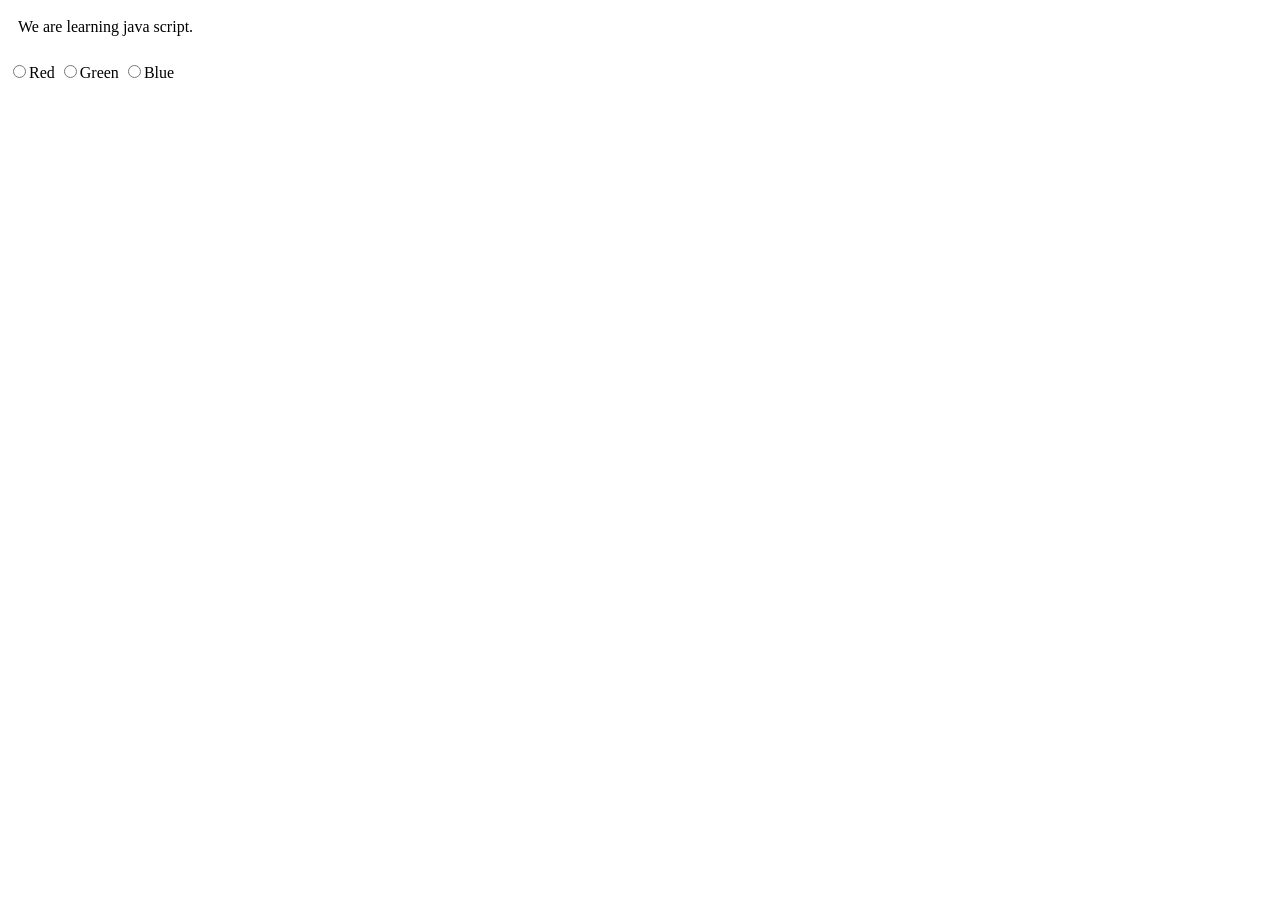
<file: Records/javascript/p1.html>
<html>
  <head>
    <style>
      p{
        padding:10px
      }
    </style>
  </head>
  <p id="main">We are learning java script.</p>  
  <input type="radio" name="color" id="red">Red
  <input type="radio" name="color" id="green">Green
  <input type="radio"  name="color" id="blue">Blue
  <script>
document.getElementById("red").onclick = function()  {
   document.getElementById("main").style.background  = "red";
   document.getElementById("main").style.color  = "white";
}
document.getElementById("green").onclick =  function()  {
   document.getElementById("main").style.background  = "green";
   document.getElementById("main").style.color  = "white";
}
document.getElementById("blue").onclick =  function()  {
   document.getElementById("main").style.background  = "blue";
   document.getElementById("main").style.color  = "white";
}

</script>
  </html>
</file>
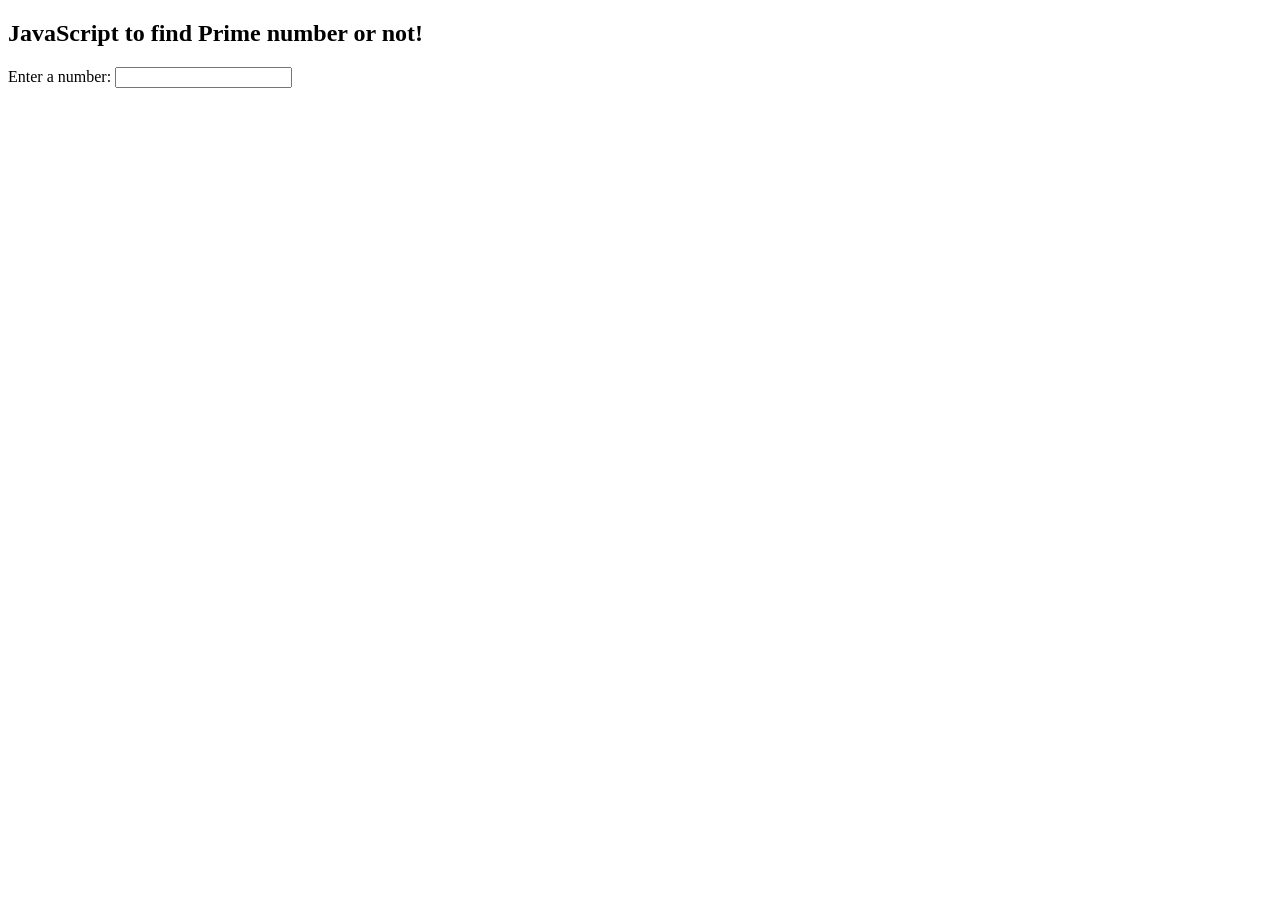
<file: Records/javascript/p2.html>
<!DOCTYPE html>
<html>
    <head>
        <script>
            function findPrime(){
                //get the input value
                var num = document.getElementById('num').value;
                var c = 0;

                //loop till i equals to $num
                for (i = 1; i <= num; i++) {
                    //check if the $num is divisible by itself and 1
                    // % modules will give the reminder value, so if the reminder is 0 then it is divisible
                    if (num % i == 0) {
                        //increment the value of c
                        c = c + 1;
                    }
                }

                //if the value of c is 2 then it is a prime number
                //because a prime number should be exactly divisible by 2 times only (itself and 1)
                if (c == 2) {
                    document.getElementById('result').innerHTML = num + ' is a Prime number';
                }else{
                    document.getElementById('result').innerHTML = num + ' is NOT a Prime number';
                }
            }        
        </script>
    </head>
    <body>
        <h2>JavaScript to find Prime number or not!</h2>
        <form method="post">
            Enter a number:  <input type="number" id="num" name="num" min="0"onclick="findPrime()" name="find"/>
            <div style="margin-top: 10px;" id="result"></div>
        </form>
    </body>
</html>
</file>
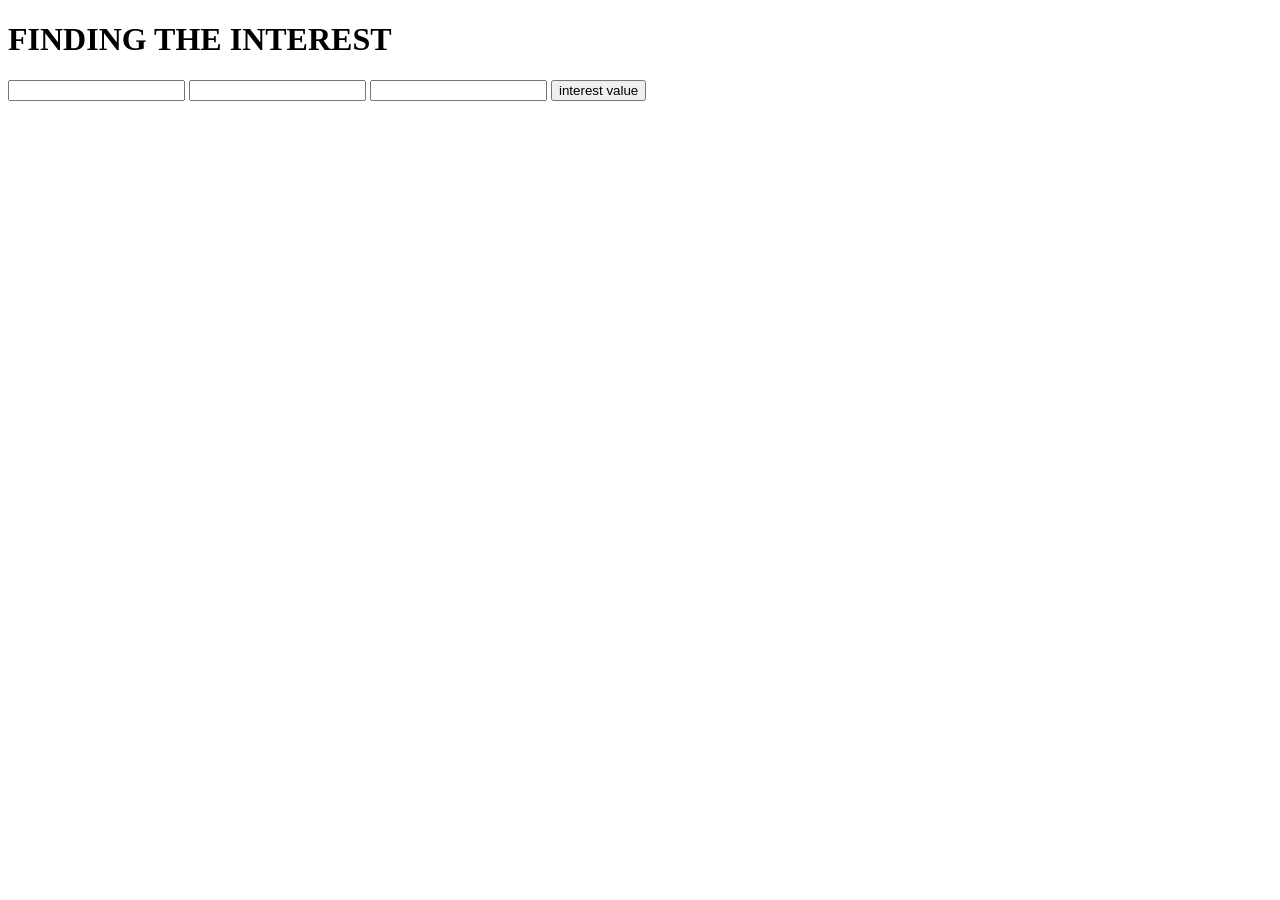
<file: Records/javascript/p3 (2).html>
<!DOCTYPE html>
<html>
<h1>FINDING THE INTEREST</h1>
<script>
    function calculate()
    {
                p = document.getElementById("p").value;
                t= document.getElementById("t").value;
                r = document.getElementById("r").value;
                ptr = document.getElementById("ptr");
                
                ptr.innerHTML = "The interest is " + (p*t*r/100);
    }
</script>
<body>
<input  id="p" >
<input  id="t" >
<input  id="r" >
  <button onclick="calculate()">interest value</button>
<p id="ptr"></p>
</body>
</html>
</file>
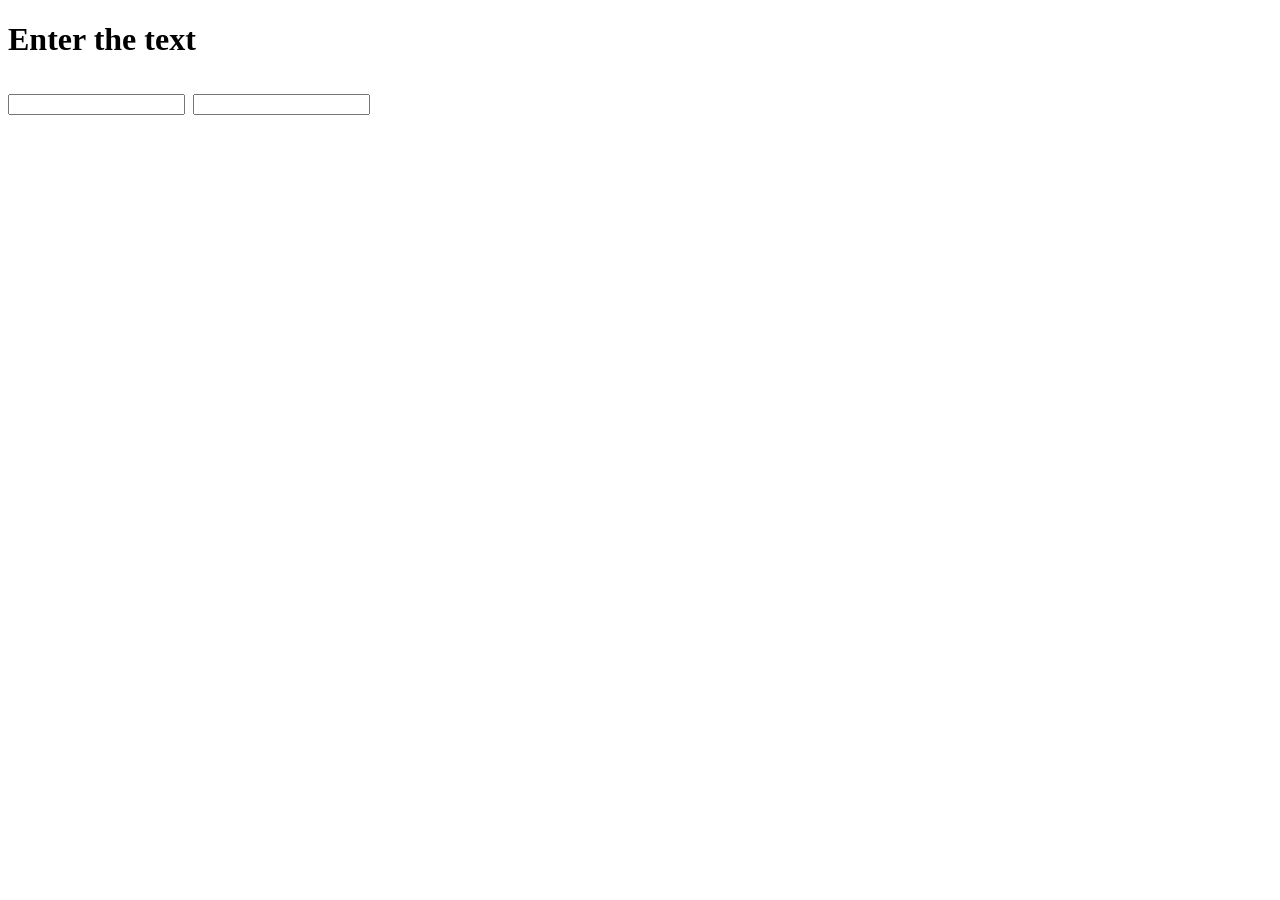
<file: Records/javascript/p4 (1).html>
<!DOCTYPE html>
<html>
<h1>Enter the text<h1>
<script>
    function toupper()
    {
      document.getElementById("output").value=document.getElementById("input").value.toUpperCase();
    }
</script>
<form name="converter">
<input type="text" id="input" name="input the text" value="" onchange="toupper()"/>
<input type="text" id="output" />
</form>
</html>
</file>
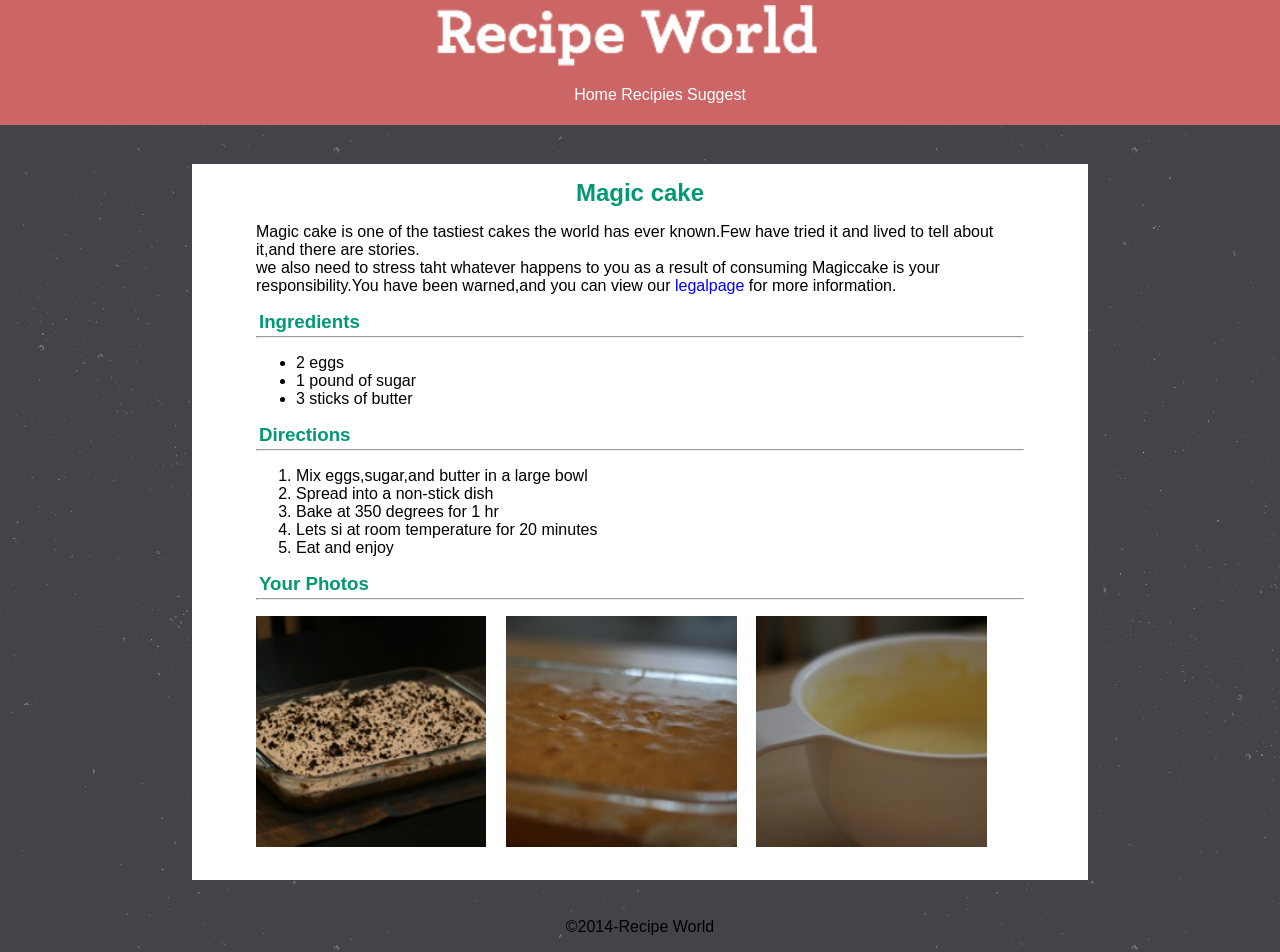
<file: Records/Recipe/cake.html>
<!DOCTYPE html>
<html>
  <link href="cake.css" rel="stylesheet">
  <header>
  <img src="logo.png">
  <ul>
    <li><a href=''>Home</a></li>
    <li><a href=''>Recipies</a></li>
    <li><a href=''>Suggest</a></li>
  </ul>  
  </header>
  <body>
    <div class="main">
  <h2 class="magi" id="k">Magic cake</h2>
  <p>Magic cake is one of the tastiest cakes the world has ever known.Few have tried it and lived to tell about it,and there are stories.<br>
 we also need to stress taht whatever happens to you as a result of consuming Magiccake is your responsibility.You have been warned,and you can view our <a id="blue" href="#">legalpage</a> for more information.</p>
<h3 id="k">Ingredients</h3>
<hr>
<ul>
<li>2 eggs</li>
<li>1 pound of sugar</li>
<li>3 sticks of butter</li>
</ul>
<div class="directions">
<h3 id="k">Directions</h3>
<hr>
<ol>
<li>Mix eggs,sugar,and butter in a large bowl</li>
<li>Spread into a non-stick dish</li>
<li>Bake at 350 degrees for 1 hr</li>
<li>Lets si at room temperature for 20 minutes</li>
<li>Eat and enjoy</li>
</ol>
</div>
<div class="photos">
<h3 id="k">Your Photos</h3>
<hr>
<ul>
<li><img src="magic-cake1.jpg" height="42" width="42"></li>
<li><img src="magic-cake2.jpg" height="42" width="42"></li>
<li><img src="magic-cake3.jpg" height="42" width="42"></li>
</ul>
</div>
</div>
<center>
<p class="cl">&copy;2014-Recipe World</p>
</center>
  </body>
 
</html>
</file>
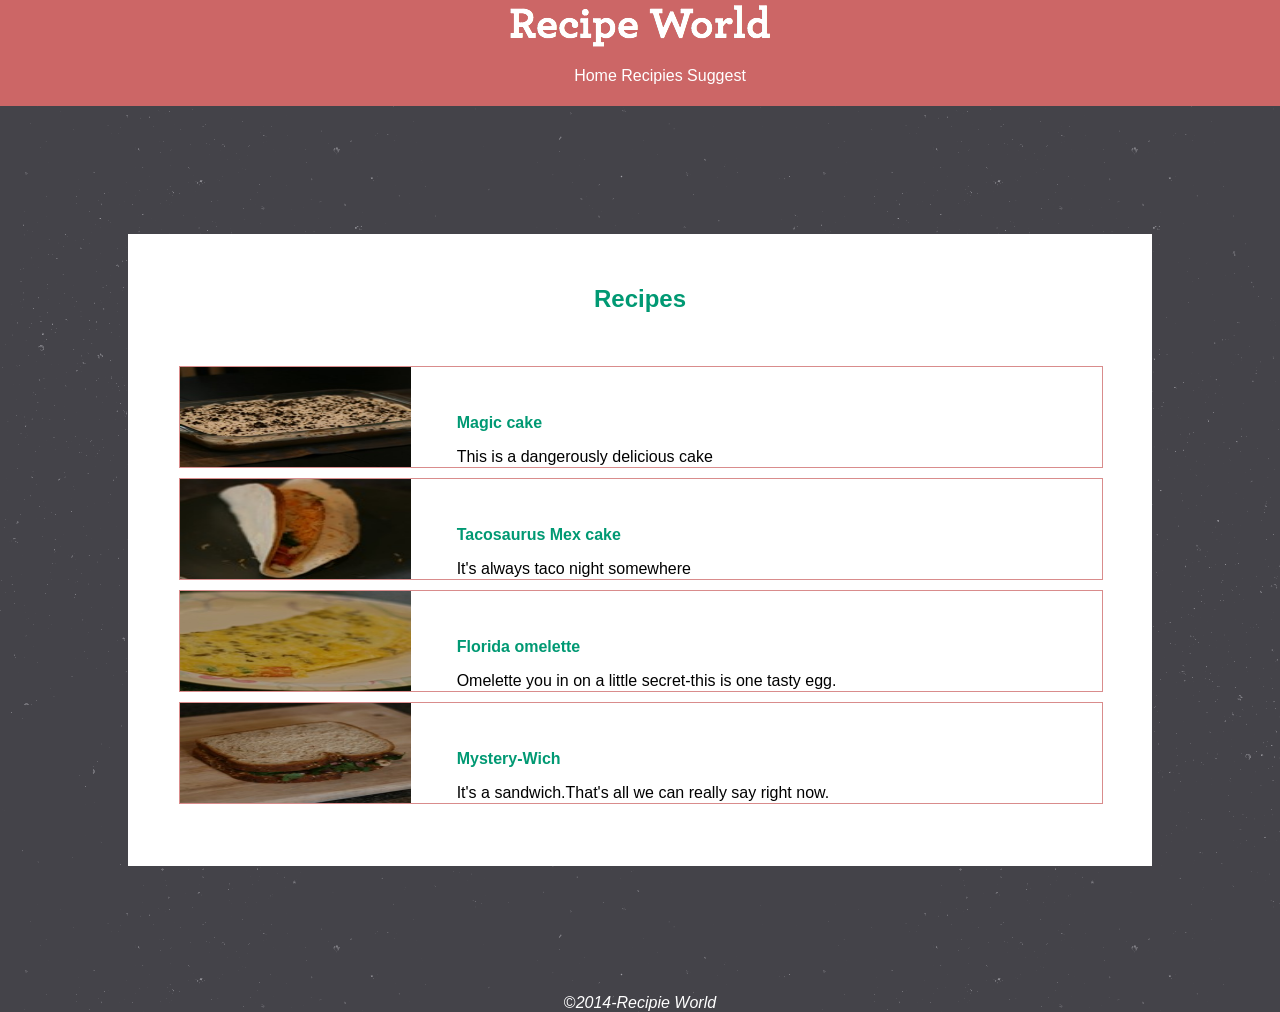
<file: Records/Recipe/recipes.html>
<!DOCTYPE html>
<html>
  <link href="recipes.css" rel="stylesheet">
  <header>
  <img src="logo.png">
  <ul>
  <li><a href=''>Home</a></li>
  <li><a href=''>Recipies</a></li>
  <li><a href=''>Suggest</a></li>
  </ul>
  </header>
  <body>
    <div class="main">
  <h2>Recipes</h2>
  <div class="mainblok">
<div class="blok">
  <img src="magic-cake1.jpg">
  <div class="inblok">
  <a id="t" href=''><b>Magic cake</b></a>
  <p>This is a dangerously delicious cake</p></div>
</div>
<div class="blok">
  <img src="tacosaurus-mex.jpg">
  <div class="inblok">
  <a id="t" href=''><b>Tacosaurus Mex cake</b></a>
  <p>It's always taco night somewhere</p></div>
</div>
<div class="blok">
  <img src="florida-omelette.jpg">
  <div class="inblok">
  <a id="t" href=''><b>Florida omelette</b></a>
  <p>Omelette you in on a little secret-this is one tasty egg.</p></div>
</div>
<div class="blok">
  <img src="mystery-wich.jpg">
  <div class="inblok">
  <a id="t" href=''><b>Mystery-Wich</b></a>
  <p>It's a sandwich.That's all we can really say right now.</p></div>
</div>
</div>
 </div>
</body>
<footer>&#169<i>2014-Recipie World</i></footer>
</html>
</file>
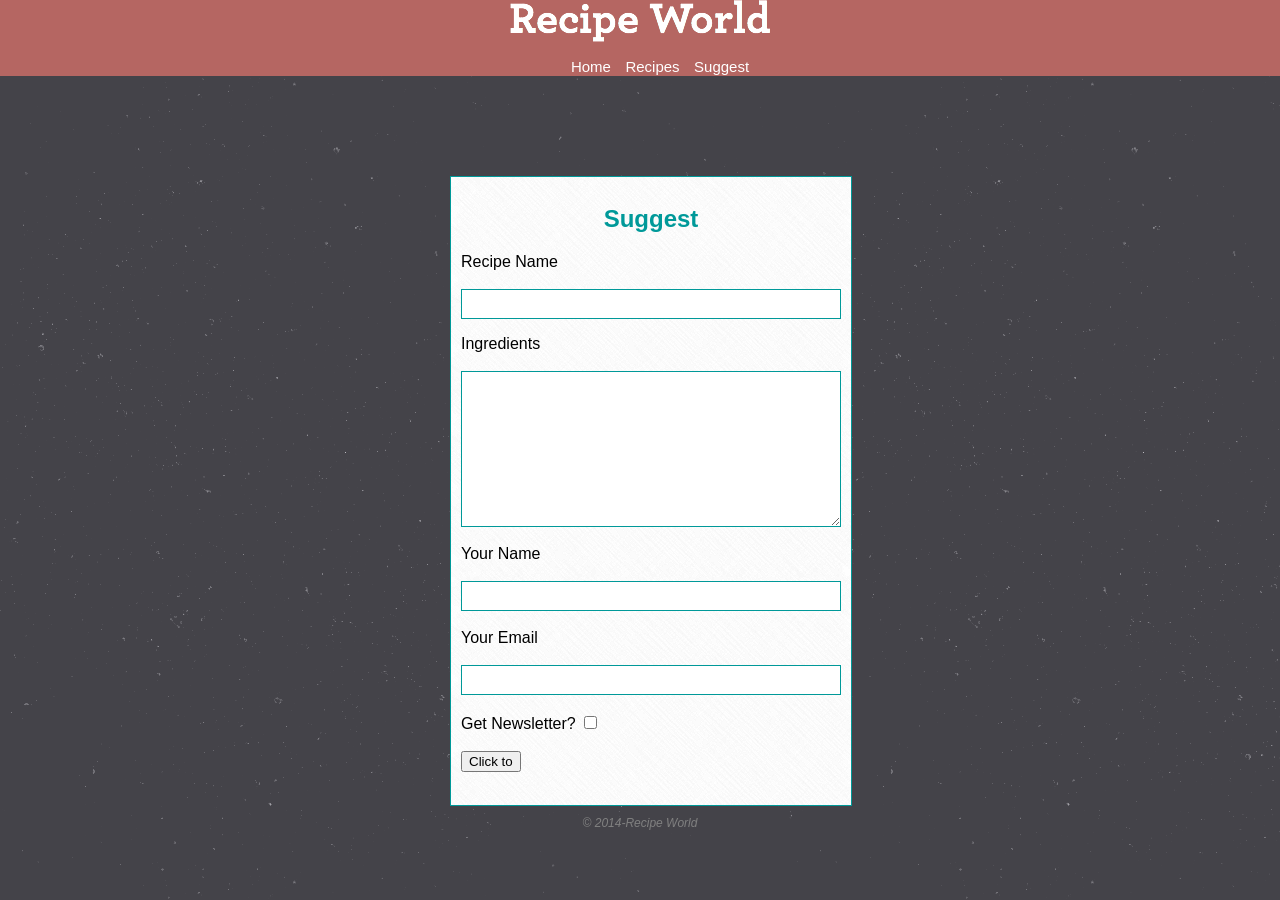
<file: Records/Recipe/sug.html>
<html>
  <head>
    <link rel="stylesheet" href="sug.css">
  </head>
  <body>
    <div class=top>
     <img src="logo.png">
     <ul>
      <span><a href="#">Home</a></span>
      <span><a href="#">Recipes</a></span>
      <span><a href="#">Suggest</a></span>
    </ul>
     </div>
    <div class="har">
    <center>
    <h2 style="color:#009999;">Suggest</h2>
    </center>
    <div id="y">
    <label>
    <form>
    Recipe Name<br>
    <br>
    <input type="text" class="s" name="recipename"><br>
    </form>
    </label>
    <label>
    Ingredients<br>
    <br>
    <textarea rows="10" cols="38" style="border:1px solid #009999;width:380px" ></textarea><br>
    <br>
    </label>
    <form>
    <label>
    Your Name<br>
    <br>
    <input type="text" class="s" name="name"><br>
    <br>
    </label>
    <label>
    Your Email<br>
    <br>
    <input type="text" class="s" name="username"><br>
    <br>
    </label>
    Get Newsletter?
    <input type="checkbox"><br>
    <br>
    <button type="button">Click to</button>
   </form>
   </div>
   </div>
   <center>
       <c><i>&copy; 2014-Recipe World</i></c>
      </center>
  </body>
</html>
</file>
<file: Records/Recipe/cake.css>
body{
  font-family:Arial;
  margin:0;
  background-image:url(stardust.png);
}
.main{
  background-color:white;
  margin:3% 15%; 
  padding:1% 5%;
}
a{
  color:white;
  text-decoration:none;
}
#blue{
  color:blue;
}
header{
  text-align:center;
  background-color:#cc6666;
  padding:5px;
}
.magi{
  text-align:center;
}
header ul li{
  color:white;
  display:inline;
}
#k{
  color:#009973;
  margin:3px;
}
.photos ul li{
  display:inline;
}
.photos ul{
  padding-left:0px;
}
img{
  margin-right:2%;
  height:40%;
  width:30%;
}
hr{
  margin-top:0;
}
</file>
<file: Records/Recipe/recipes.css>
header{
  text-align:center;
  background-color:#cc6666;
  padding:5px;
}
body{
  margin:0;
  background-image:url("stardust.png");
  font-family:Arial;
}
.main h2{
  color:#009973;
  padding-top:5%;
  text-align:center;
  margin-bottom:0.2%;
}
a{
  color:white;
  text-decoration:none;
}
header ul li{
  display:inline;
}
.main{
  background-color:white;
  margin:10%;
}
.mainblok{
  padding:5%;
}
#t{
  color:#009973;
}
.blok{
  width: 100%;
  height: 100px;
  margin-left: 0;
  margin-bottom:10px;
  border:1px solid #d98c8c;
}
.blok img{
  float:left;
  height:100%;
  width:25%;
}
.inblok{
  margin-top:5%;
  margin-left:30%;
}
footer{
  color:white;
  text-align:center;
  margin-top:20px;
}
</file>
<file: Records/Recipe/sug.css>
body{
  background-image:url(stardust_@2X.png);
  margin:0px;
  font-family:arial;
}
.top{
  background-color:#B56662;
  text-align:center;
  color:white;
}
a{
  color:white;
  text-decoration:none;
  padding:5px;
  font-size:15px;
  font-family:arial;
}
.h{
  background-color:#b34d4d;
  text-align:center;
  padding:10px 0;
  color:white;
}
li{
  display:inline;
  padding:5px;
}
a:link{
  text-decoration:none;
  color:white;
}
a:hover{
  text-decoration:none;
  color:white;
}
a:active{
  text-decoration:underline;
  color:white;
}
.har{
  margin-top:100px;
  margin-bottom:10px;
  margin-right:500px;
  margin-left:450px;
  padding-top:8px;
  padding-bottom:100px;
  background-image:urL("crossword.png");
  border:1px solid #009999;
  height:520px;
  width:400px;
  
}
#y{
  padding-left:10px;
}
.s{
  border:1px solid #009999;
  width: 100px;
  max-width: 380px;
  min-width: 380px;
  height:30px;
}
h1{
  margin-top:-2px;
  margin-bottom:-10px;
}
c{
  color:grey;
  font-size:12px;
}
</file>
